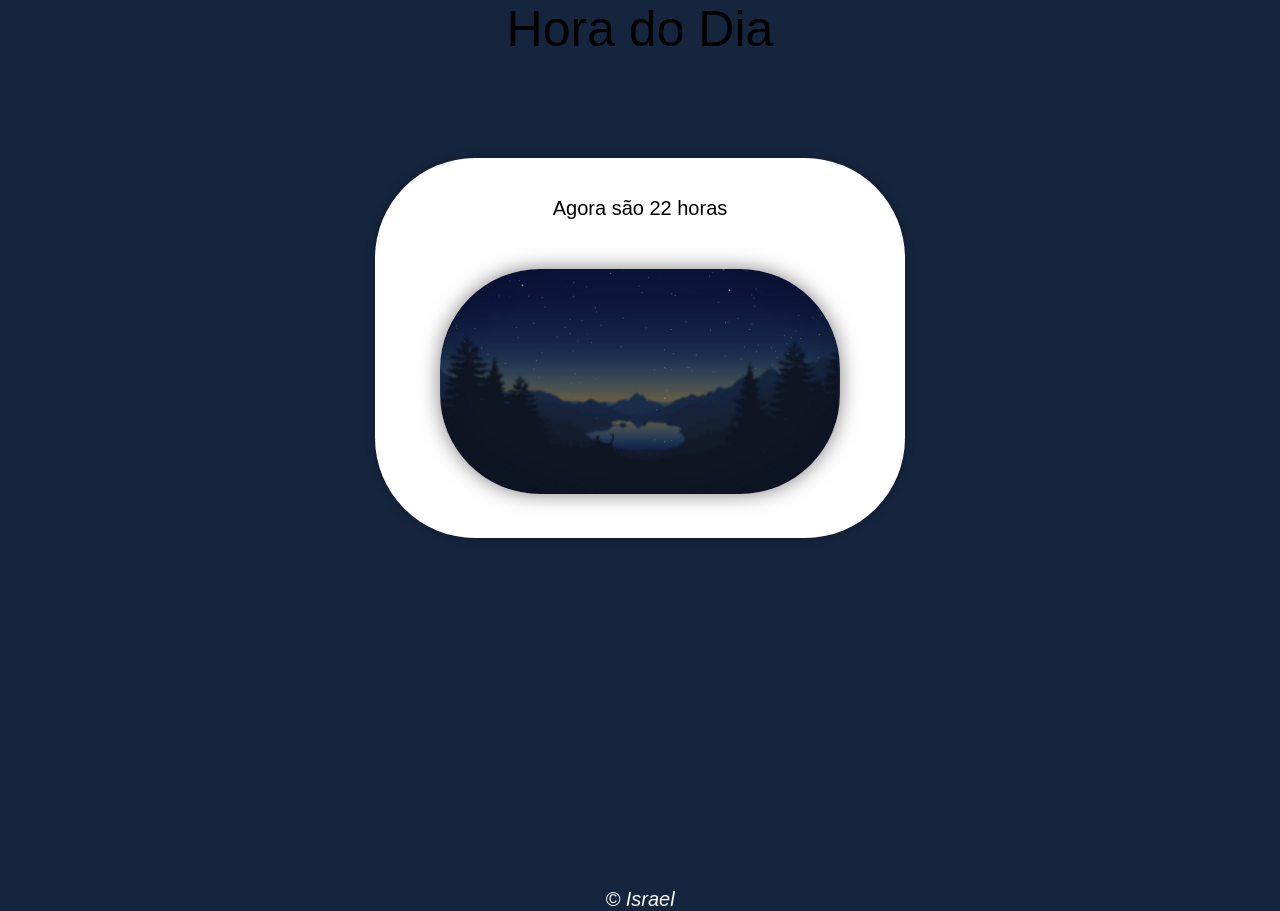
<file: index.html>
<!DOCTYPE html>
<html lang="pt-BR">
<head>
    <meta charset="UTF-8">
    <meta name="viewport" content="width=device-width, initial-scale=1.0">
    <title>Hora do Dia</title>

    <link rel="stylesheet" href="reset.css">
    <link rel="stylesheet" href="style.css">
</head>
<body onload="carregar()">
    <header class="cabecalho">
        <h1 class="titulo">Hora do Dia</h1>
    </header>

    <main class="corpo">
        <div class="msg">
            hora
        </div>
        

        <div class="foto">
            <img class="img" src="./assets/Manha.png" alt="Foto do Dia">
        </div>
    </main>

    <footer class="rodape">
        <p>&copy; Israel</p>
    </footer>
    
    <script src="script.js"></script>
</body>
</html>
</file>
<file: style.css>
body {
    background: #7577fc;
    font: normal 20px Arial;
    color: #ffffff;

}

.cabecalho {
    text-align: center;
}

.titulo {
    font-size: 50px;
    color: #000000;
}

.corpo {
    display: flex;
    background: #ffffff;
    border-radius: 100px;
    padding: 15px;
    width: 500px;
    height: 350px;
    color: #000000;
    margin: 100px auto 350px;
    box-shadow: 0 0 10px rgba(0, 0, 0, 0.3);
    text-align: center;
    flex-direction: column;
    align-items: center;
    justify-content: space-around;
}

.img {
    width: 400px;
    border-radius: 100px;
    box-shadow: 0 0 20px rgba(0, 0, 0, 0.5);
    transition: 0.5s;
}

.img:hover {
    width: 460px;
}

.rodape {
    text-align: center;
    font-style: italic;
}
</file>
